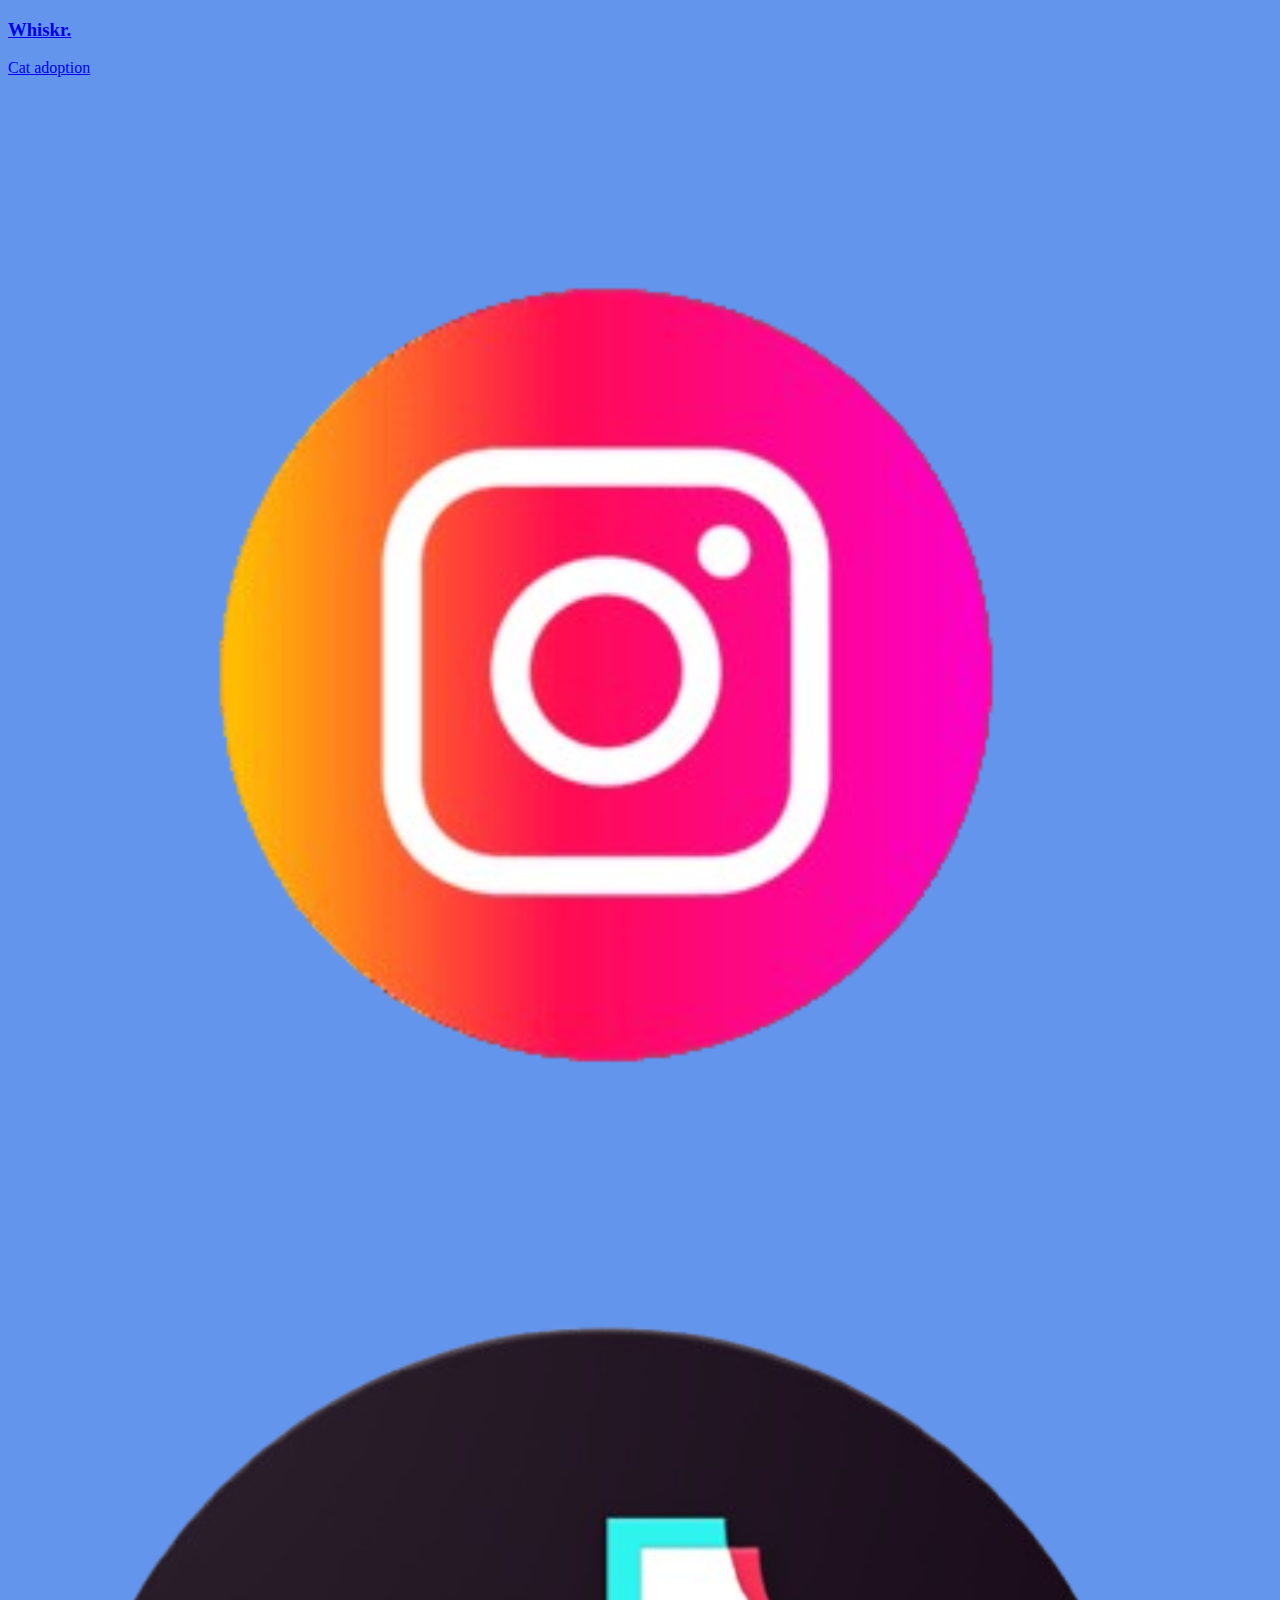
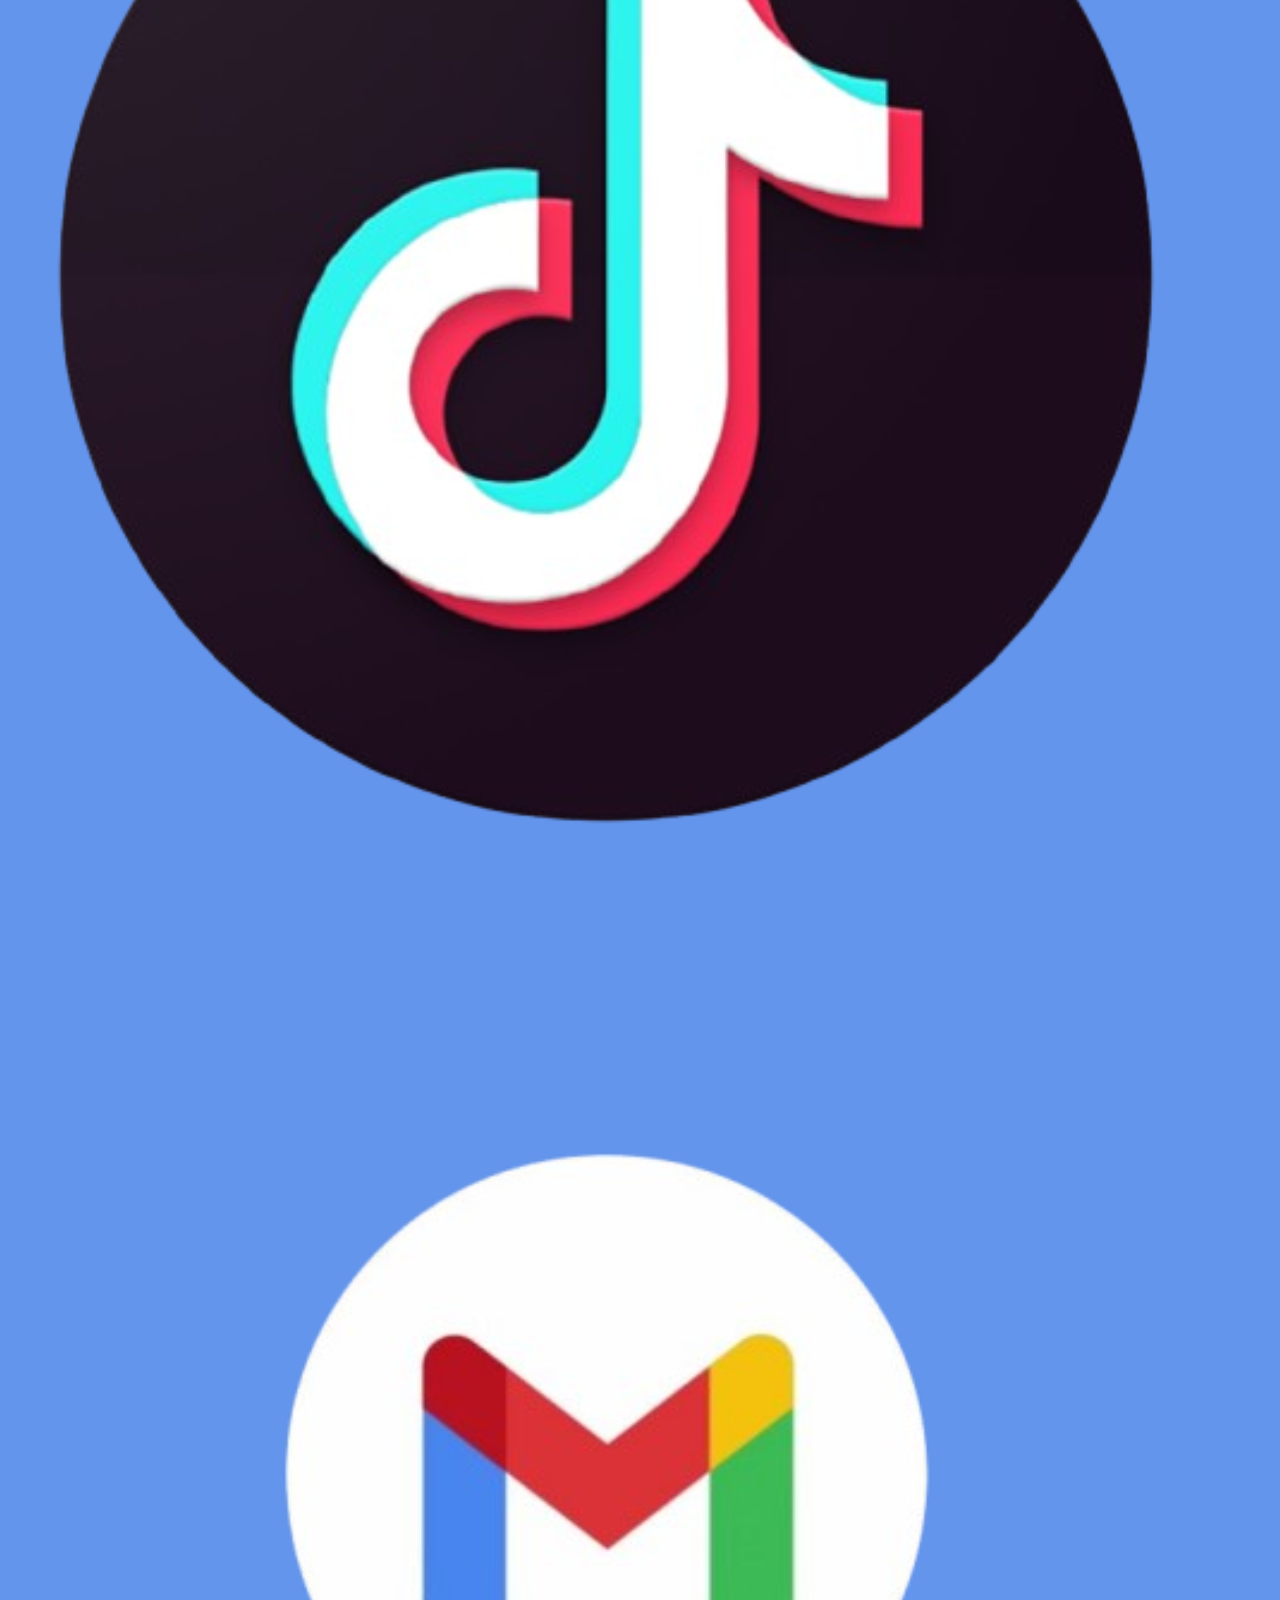
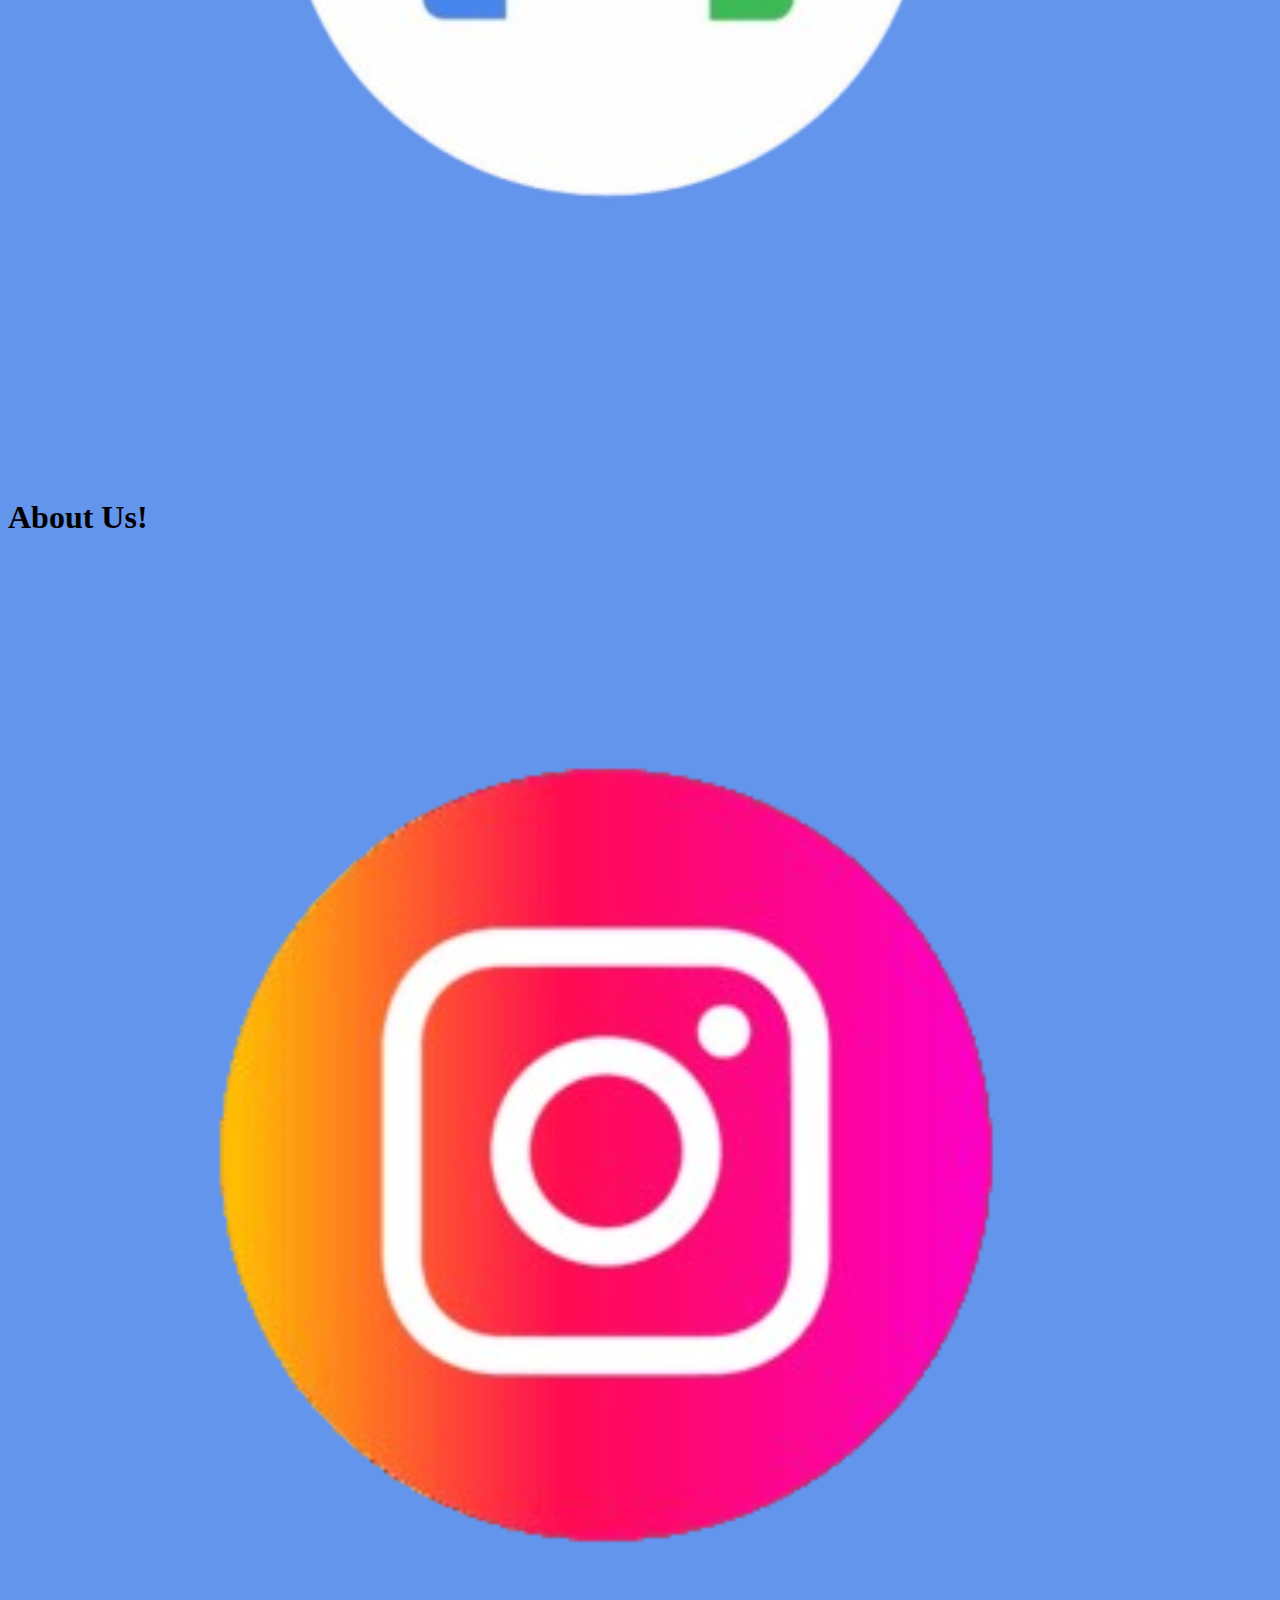
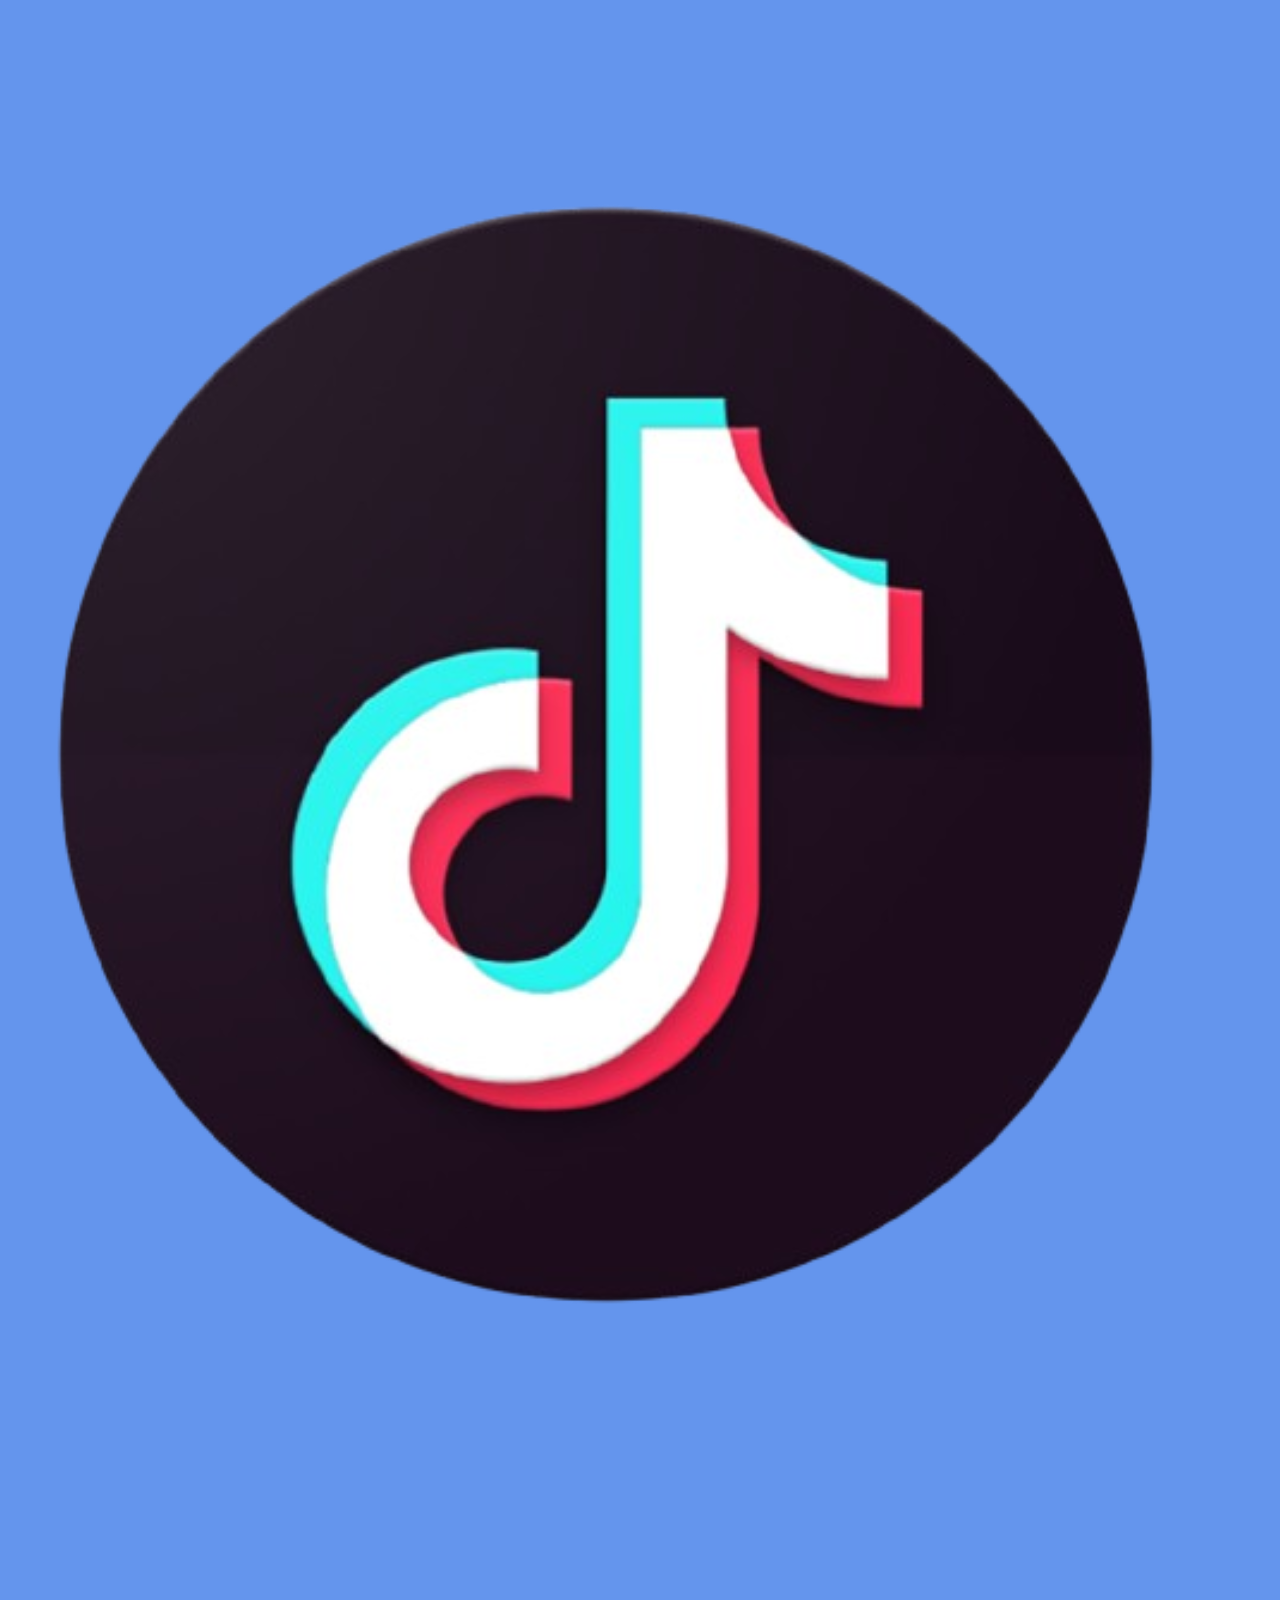
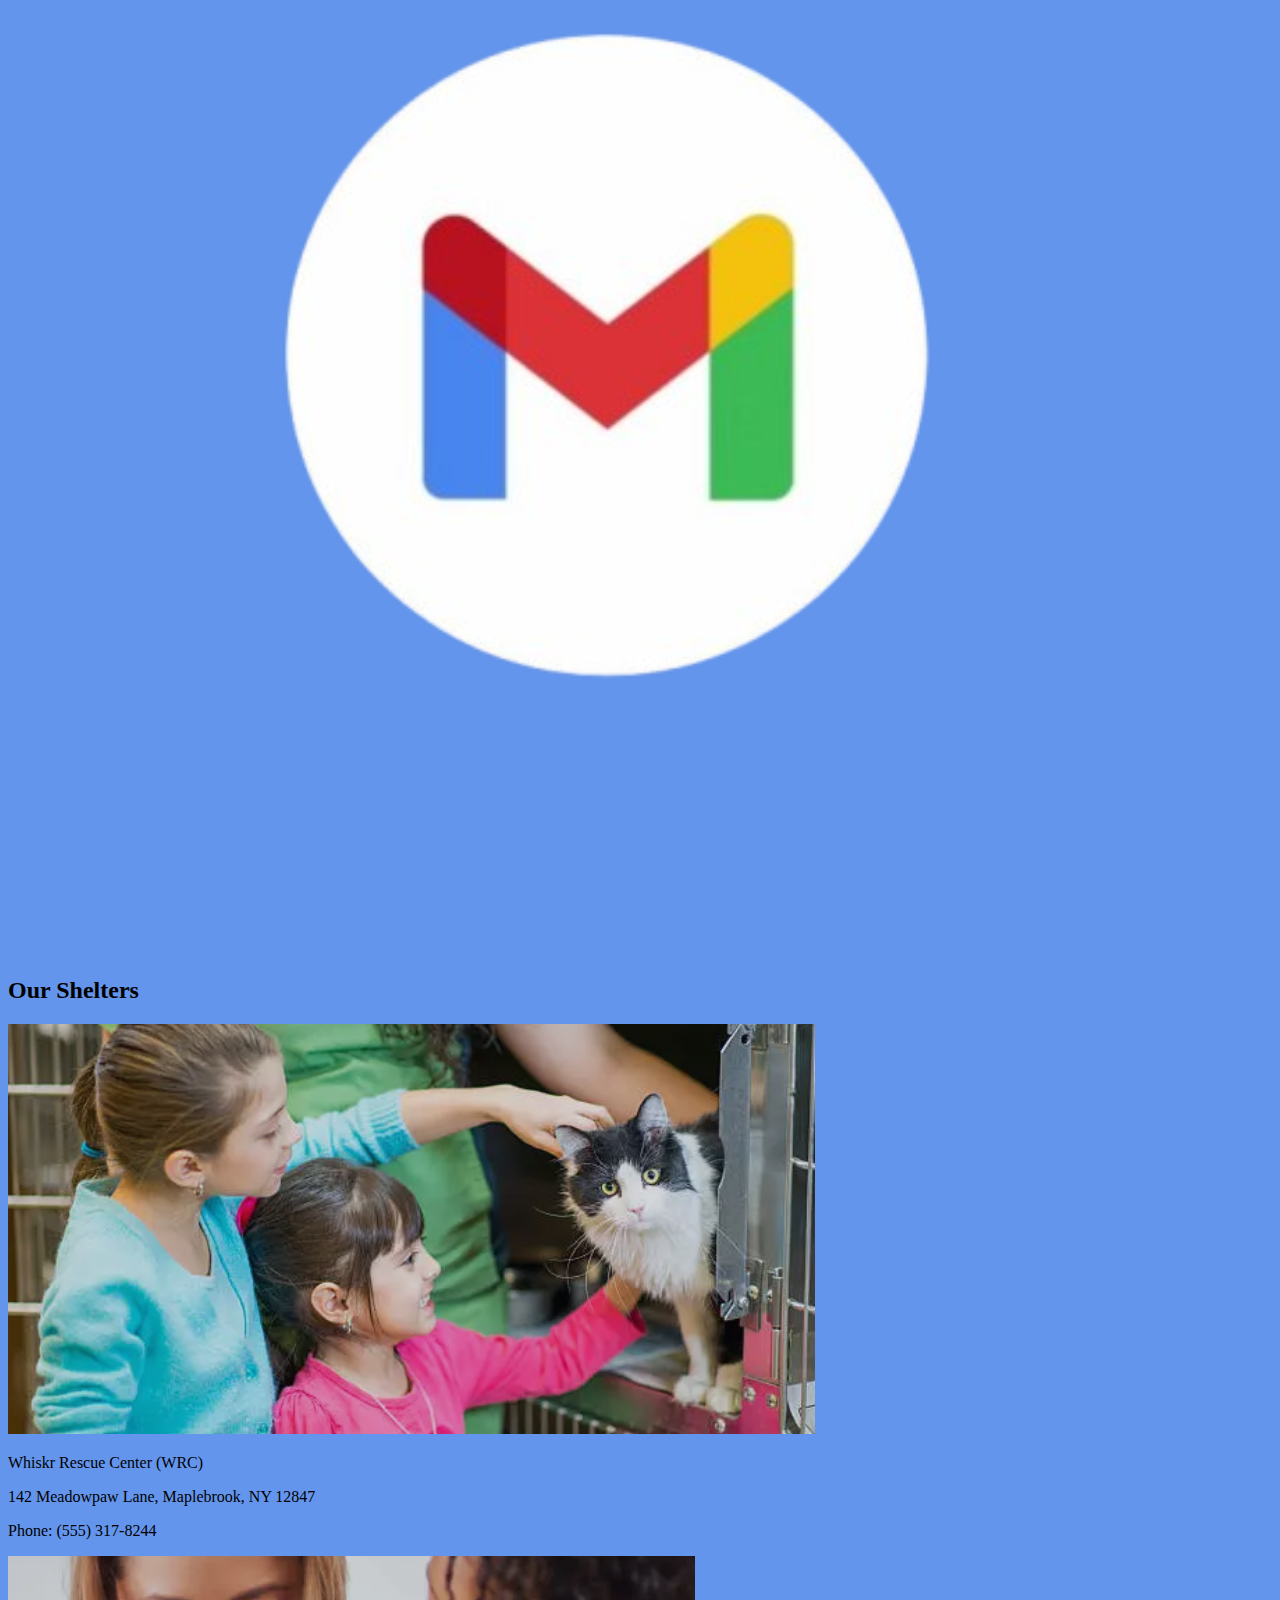
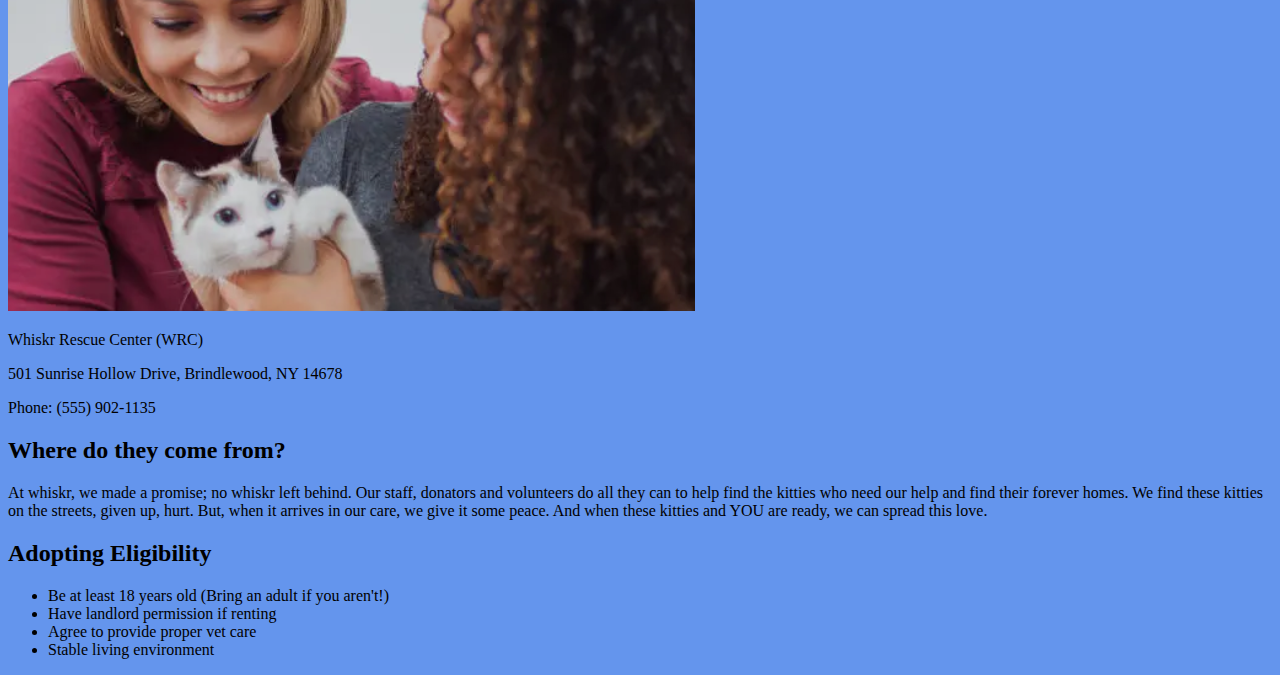
<file: about.html>
<!DOCTYPE html>
<html>
    <head>
        <meta charset="utf-8">
        <meta name="viewport" content="width=device-width">
        <title>Whiskr - Cat Adoption</title>
        <link href="style.css" rel="stylesheet" type="text/css" />
        <link href="images/whiskr-logo.png" rel="icon" type="image/png">
    </head>
    <body>
        <header>
            <a href="index.html" class="logo">
                <h3>Whiskr.</h3>
                <span class="subtitle">Cat adoption</span>
            </a>

            <div class="icons">
                <div class="icon">
                    <img src="images/Insta-Logo.png" alt="Instagram Logo">
                </div>
                <div class="icon">
                    <img src="images/TikTok-logo.png" alt="Tiktok Logo">
                </div>
                <div class="icon">
                    <img src="images/Gmail-logo (1).png" alt="Gamil Logo">
                </div>
            </div>
        </header>
        <main class="about-page">

            <!-- About Us Icons -->
            <section class="about-us-section">
                <h1 class="about-title">About Us!</h1>

                <div class="about-icons">
                    <div class="about-icon">
                    <img src="images/Insta-Logo.png" alt="Instagram Logo">
                </div>
                <div class="about-icon">
                    <img src="images/TikTok-logo.png" alt="Tiktok Logo">
                </div>
                <div class="about-icon">
                    <img src="images/Gmail-logo (1).png" alt="Gamil Logo">
                </div>
                </div>
            </section>

            <!-- Shelters -->
            <section class="shelters-section">
                <h2 class="section-title">Our Shelters</h2>

                <div class="shelter-cards">
                    <div class="shelter-card">
                        <div class="shelter-img">
                            <img src="images/Screenshot 2025-12-01 10.55.34 PM.png" alt="Mapebrook shelter pic">
                        </div>
                        <p class="shelter-caption">Whiskr Rescue Center (WRC)</p>
                        <p>142 Meadowpaw Lane, Maplebrook, NY 12847</p>
                        <p>Phone: (555) 317-8244</p>
                    </div>

                    <div class="shelter-card">
                        <div class="shelter-img">
                            <img src="images/Screenshot 2025-12-01 10.58.07 PM.png" alt="Brindlewood shelter pic">
                        </div>
                        <p class="shelter-caption">Whiskr Rescue Center (WRC)</p>
                        <p>501 Sunrise Hollow Drive, Brindlewood, NY 14678</p>
                        <p>Phone: (555) 902-1135</p>
                    </div>
                </div>
            </section>

            <!-- Where do they come from -->
            <section class="origin-section">
                <h2 class="section-title">Where do they come from?</h2>

                <p class="origin-text">
                    At whiskr, we made a promise; no whiskr left behind. Our staff, donators and volunteers do all they can to help find the kitties who need our help and find their forever homes. We find these kitties on the streets, given up, hurt. But, when it arrives in our care, we give it some peace. And when these kitties and YOU are ready, we can spread this love.
                </p>
                
            </section>

            <!-- Adopting Eligibility -->
            <section class="eligibility-section">
                <h2 class="section-title">Adopting Eligibility</h2>

                <ul class="eligibility-list">
                    <li>Be at least 18 years old (Bring an adult if you aren't!)</li>
                    <li>Have landlord permission if renting</li>
                    <li>Agree to provide proper vet care</li>
                    <li>Stable living environment</li>
                </ul>
            </section>

        </main>

    </body>
</html>
</file>
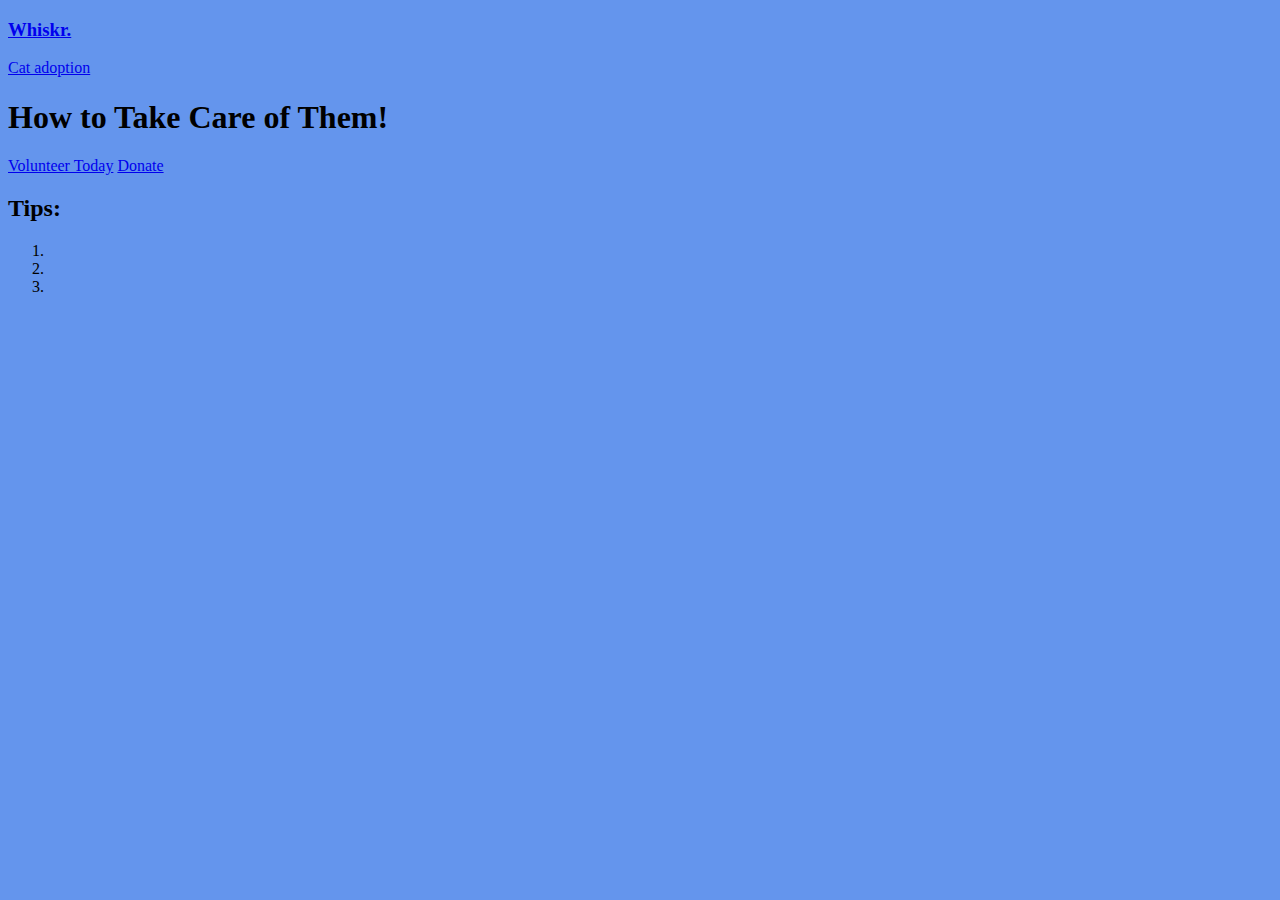
<file: care.html>
<!DOCTYPE html>
<html>
    <head>
        <meta charset="utf-8">
        <meta name="viewport" content="width=device-width">
        <title>Whiskr - Cat Adoption</title>
        <link href="style.css" rel="stylesheet" type="text/css" />
        <link href="images/whiskr-logo.png" rel="icon" type="image/png">
    </head>
    <body>
        <header>
            <a href="index.html" class="logo">
                <h3>Whiskr.</h3>
                <span class="subtitle">Cat adoption</span>
            </a>

            <div class="icons">
                <div class="icon"></div>
                <div class="icon"></div>
                <div class="icon"></div>
            </div>
        </header>
        <main class="care-section">
            <h1 class="care-title">How to Take Care of Them!</h1>

            <div class="care-actions">
                <a href="#" class="care-btn">Volunteer Today</a>
                <a href="#" class="care-btn">Donate</a>
            </div>

            <div class="care-tips">
                <h2>Tips:</h2>
                <ol class="tips-list">
                    <li></li>
                    <li></li>
                    <li></li>
                </ol>
            </div>
        </main>

    </body>
</html>
</file>
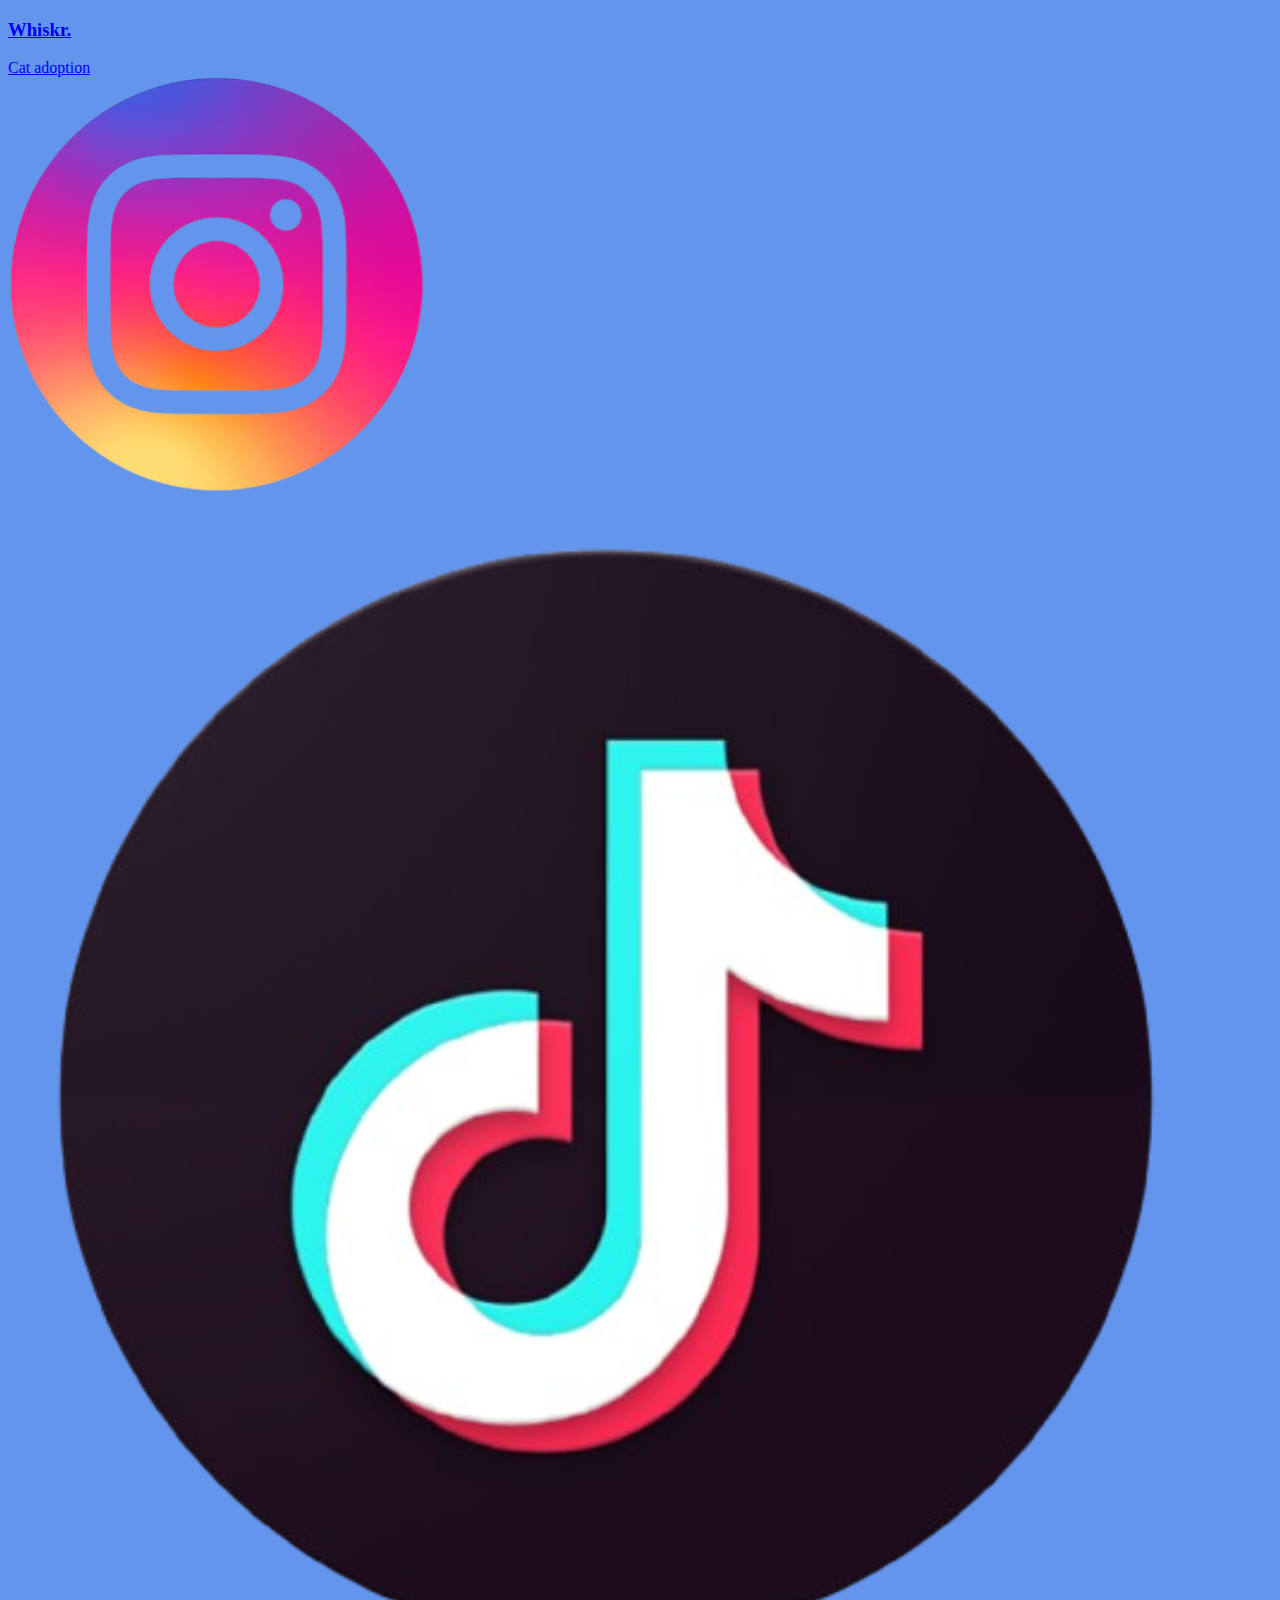
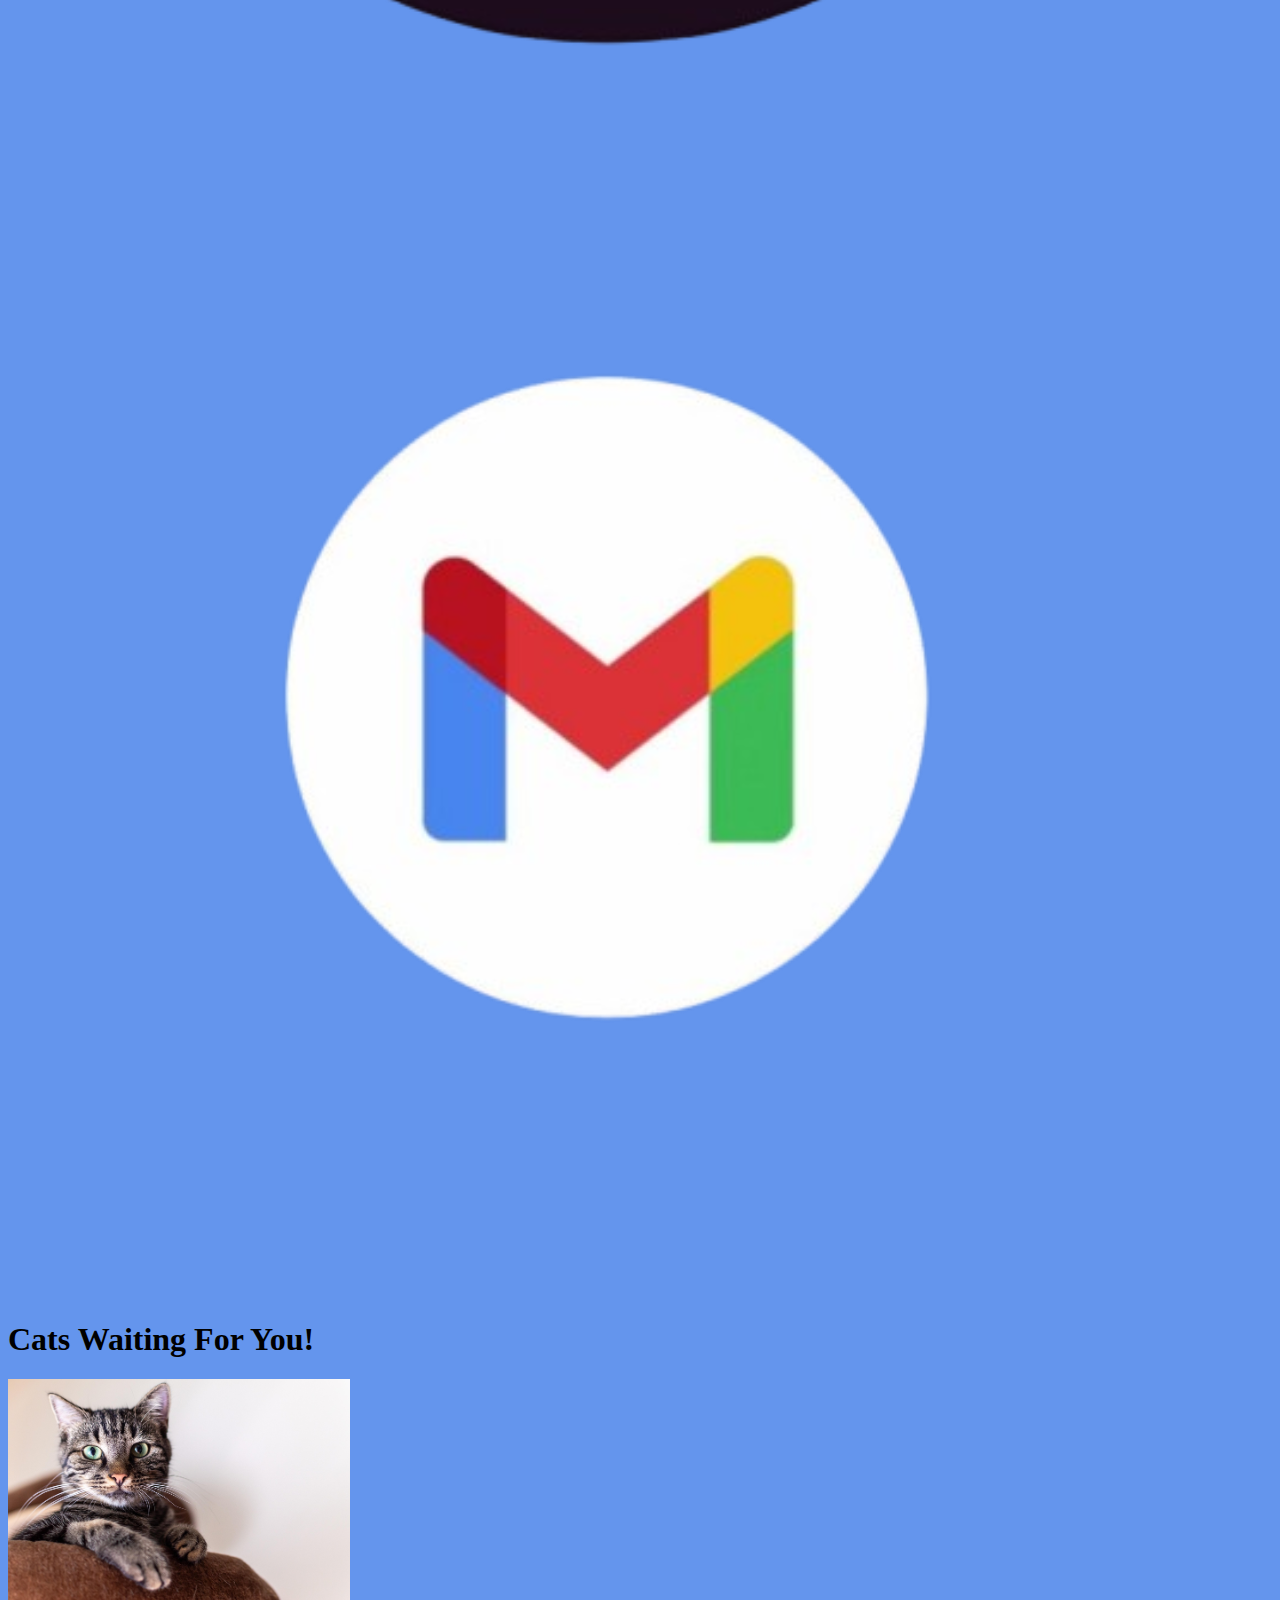
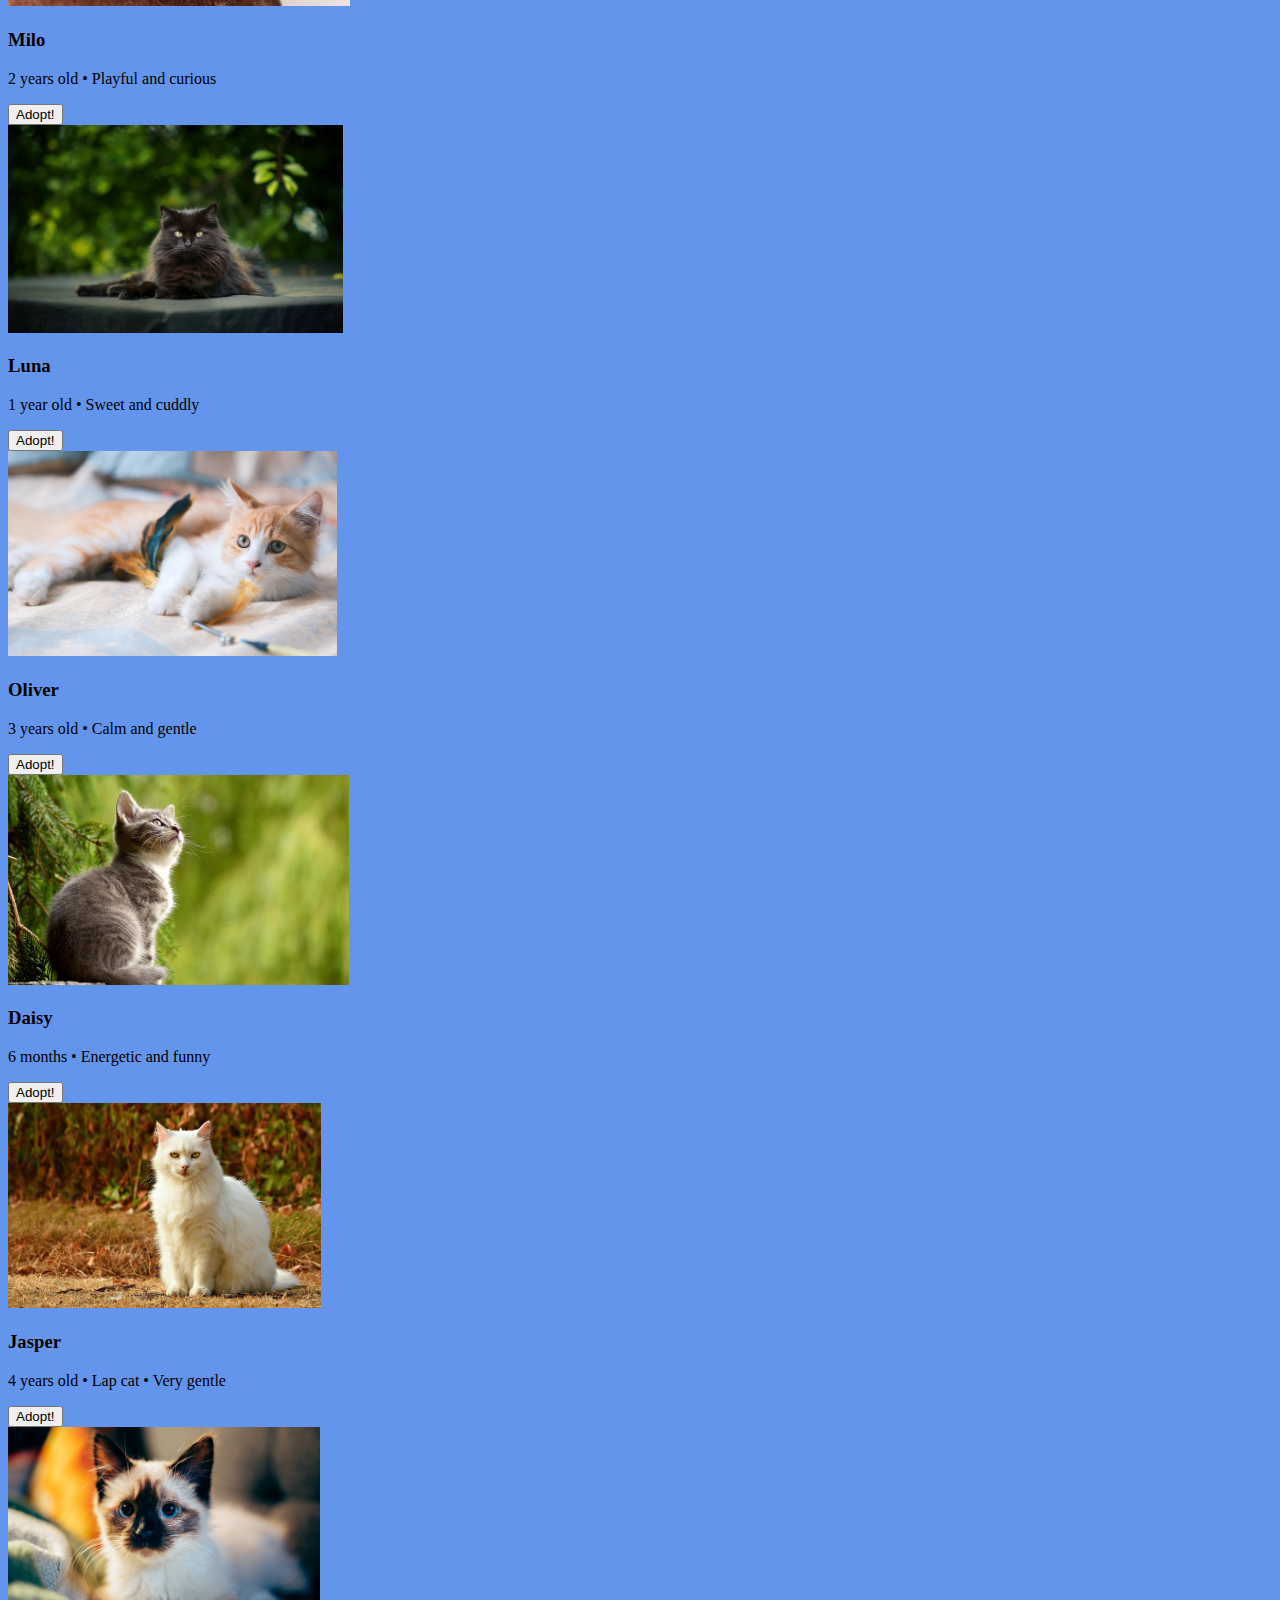
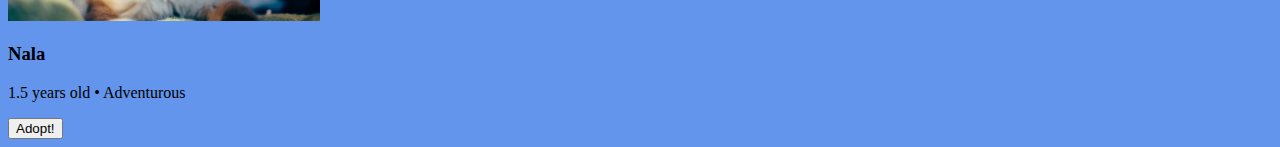
<file: cats.html>
<!DOCTYPE html>
<html>
    <head>
        <meta charset="utf-8">
        <meta name="viewport" content="width=device-width">
        <title>Whiskr - Cat Adoption</title>
        <link href="style.css" rel="stylesheet" type="text/css" />
        <link href="images/whiskr-logo.png" rel="icon" type="image/png">
    </head>
    <body>
        <header>
            <a href="index.html" class="logo">
                <h3>Whiskr.</h3>
                <span class="subtitle">Cat adoption</span>
            </a>

            <div class="icons">
                <div class="icon">
                    <img src="images/Insta-logo.png" alt="Instagram Logo">
                </div>
                <div class="icon">
                    <img src="images/TikTok-logo.png" alt="Tiktok Logo">
                </div>
                <div class="icon">
                    <img src="images/Gmail-logo (1).png" alt="Gamil Logo">
                </div>
            </div>
        </header>
        <main class="cats-page">
        <h1 class="cats-title">Cats Waiting For You!</h1>

            <section class="cats-grid">
                <div class="cat-card">
                    <img src="images/cat-milo.png" alt="Cat Milo">
                    <h3>Milo</h3>
                    <p>2 years old • Playful and curious</p>
                    <button class="adopt-btn">Adopt!</button>
                </div>

                <div class="cat-card">
                    <img src="images/cat-luna.png" alt="Cat Luna">
                    <h3>Luna</h3>
                    <p>1 year old • Sweet and cuddly</p>
                    <button class="adopt-btn">Adopt!</button>
                </div>

                <div class="cat-card">
                    <img src="images/Screenshot 2025-12-01 10.04.08 PM.png" alt="Cat Oliver">
                    <h3>Oliver</h3>
                    <p>3 years old • Calm and gentle</p>
                    <button class="adopt-btn">Adopt!</button>
                </div>

                <div class="cat-card">
                    <img src="images/Screenshot 2025-12-01 10.07.58 PM.png" alt="Cat Daisy">
                    <h3>Daisy</h3>
                    <p>6 months • Energetic and funny</p>
                    <button class="adopt-btn">Adopt!</button>
                </div>

                <div class="cat-card">
                    <img src="images/Screenshot 2025-12-01 10.09.58 PM.png" alt="Cat Jasper">
                    <h3>Jasper</h3>
                    <p>4 years old • Lap cat • Very gentle</p>
                    <button class="adopt-btn">Adopt!</button>
                </div>

                <div class="cat-card">
                    <img src="images/Screenshot 2025-12-01 10.11.40 PM.png" alt="Cat Nala">
                    <h3>Nala</h3>
                    <p>1.5 years old • Adventurous</p>
                    <button class="adopt-btn">Adopt!</button>
                </div>
            </section>
        </main>
    </body>
</html>
</file>
<file: style.css>
html{
    background-color: cornflowerblue;
}
</file>
